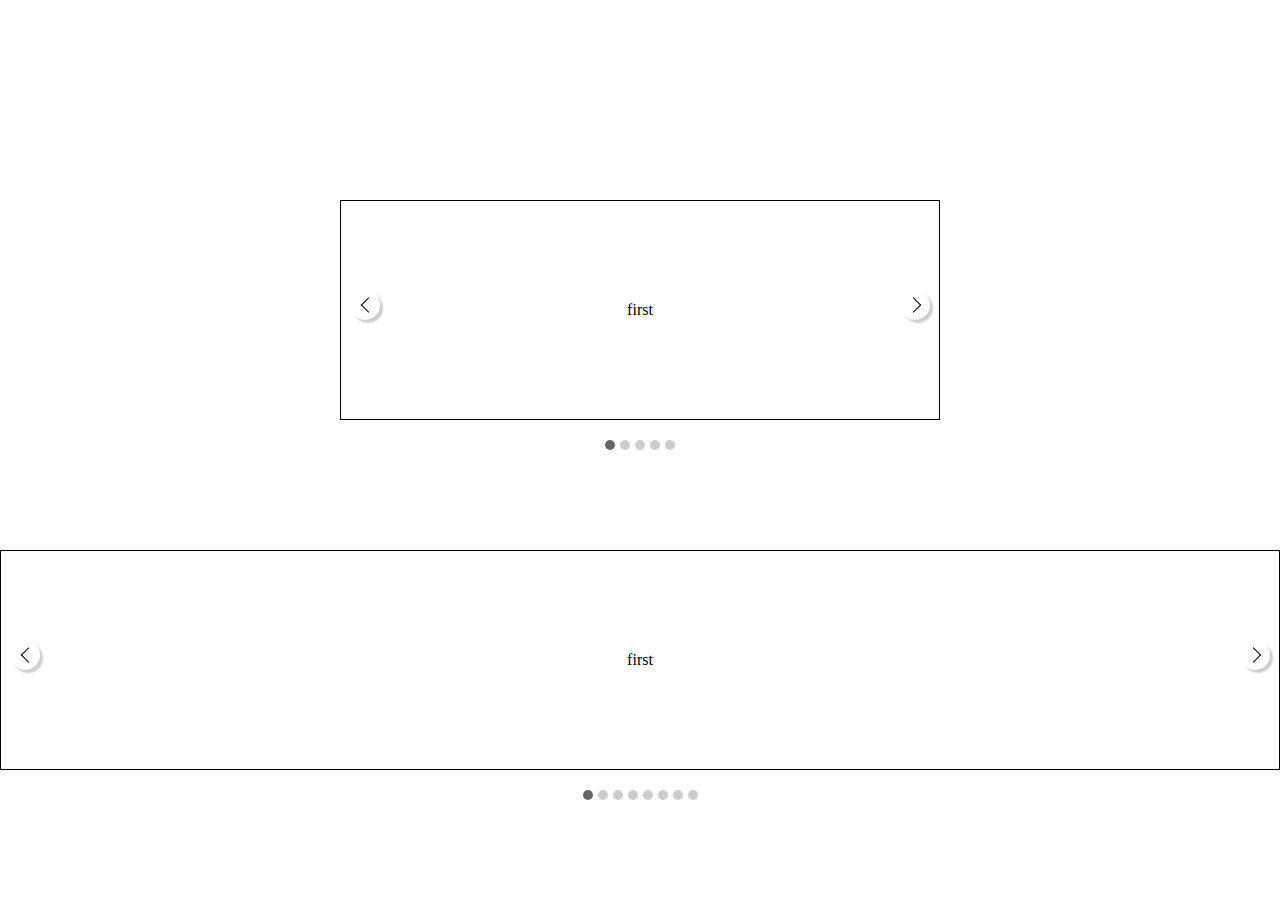
<file: 강민정/index.html>
<!DOCTYPE html>
<html lang="en">
<head>
  <meta charset="UTF-8" />
  <meta name="viewport" content="width=device-width, initial-scale=1.0" />
  <title>carousel script</title>
  <link rel="stylesheet" href="./carousel.css">
  <link rel="stylesheet" href="./style.css">
  <script src="./carousel.js"></script>
</head>
<body>
<div class="makeCarousel">
  <ul>
    <li>first</li>
    <li>second</li>
    <li>third</li>
    <li>fourth</li>
    <li>fifth</li>
  </ul>
</div>

<div class="singleCarousel">
  <ul>
    <li>first</li>
    <li>second</li>
    <li>third</li>
    <li>fourth</li>
    <li>fifth</li>
    <li>sixth</li>
    <li>seventh</li>
    <li>eighth</li>
  </ul>
</div>
<script>
;(function() {
  'use strict';

  const domReady = () => {
    const carousel = new carouselPrototype.Carousel({
      wrapper: '.makeCarousel',
      endEvent: () => {
        console.log('end event');
      }
    });

    const singleCarousel = new carouselPrototype.Carousel('.singleCarousel', 'a');
  };

  if (document.readyState === 'complete') {
    domReady();
  } else if (document.addEventListener) {
    document.addEventListener('DOMContentLoaded', domReady);
  }
})();
</script>
</body>
</html>
</file>
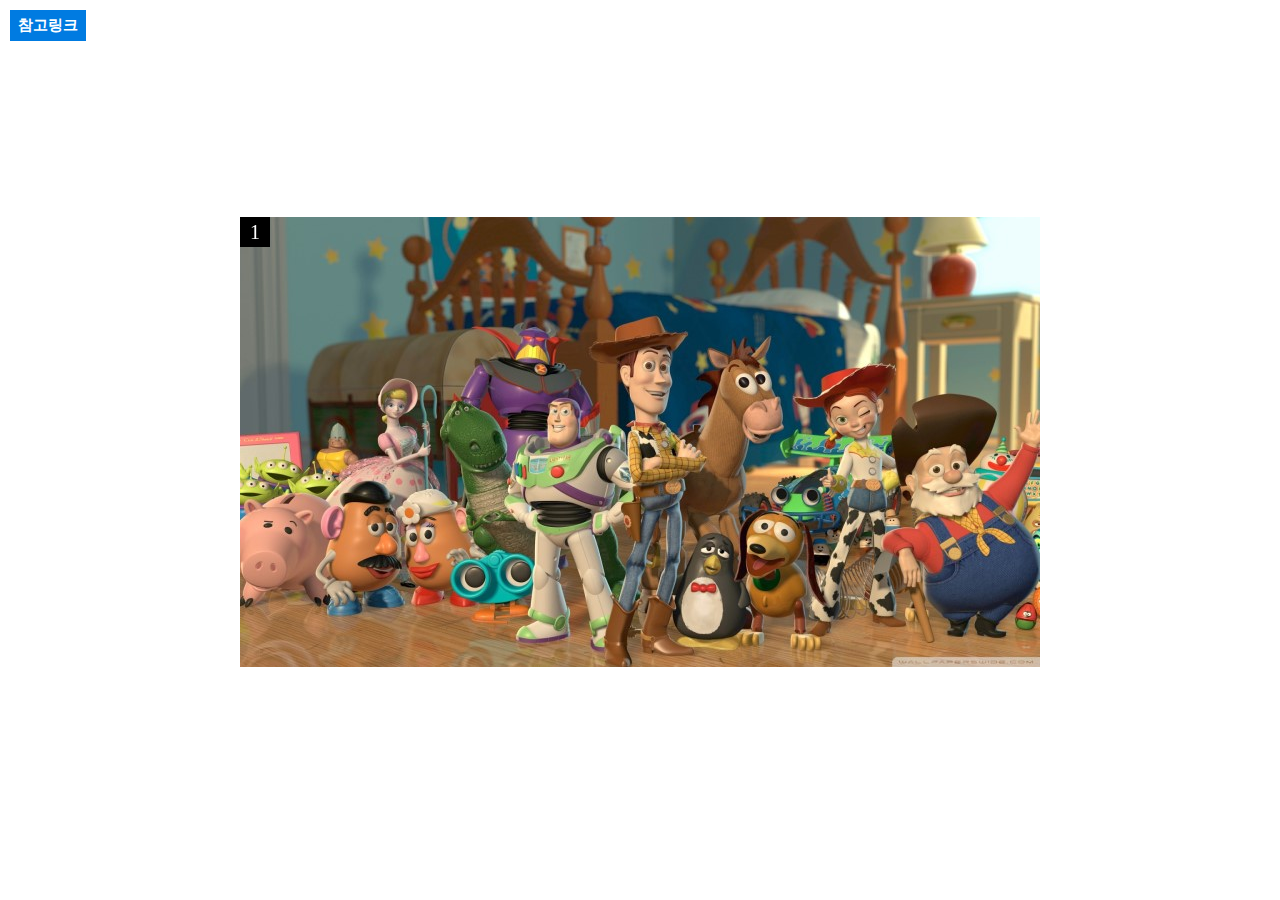
<file: 송창석/index.html>
<!DOCTYPE html>
<html lang="en">
<head>
  <meta charset="UTF-8" />
  <meta name="viewport" content="width=device-width, initial-scale=1.0" />
  <link rel="stylesheet" href="https://use.fontawesome.com/releases/v5.14.0/css/all.css" integrity="sha384-HzLeBuhoNPvSl5KYnjx0BT+WB0QEEqLprO+NBkkk5gbc67FTaL7XIGa2w1L0Xbgc" crossorigin="anonymous">
  <link rel="stylesheet" href="resources/css/reset.css">
  <link rel="stylesheet" href="resources/css/style.css">
  <title>carousel slide</title>
</head>
<body>
    <div id="wrap">
        <div id="ct" class="flex">
            <div class="example">
                <a href="https://im-developer.tistory.com/97" target="_blank">참고링크</a>
            </div>
            <section id="carousel" class="container">
                <div class="wrapper">
                    <ul class="list">
                        <li class="slide slide1"><i class="num">1</i><span class="img"><img src="resources/images/img01.jpg" alt=""></span></li>
                        <li class="slide slide2"><i class="num">2</i><span class="img"><img src="resources/images/img02.jpg" alt=""></span></li>
                        <li class="slide slide3"><i class="num">3</i><span class="img"><img src="resources/images/img03.jpg" alt=""></span></li>
                        <li class="slide slide4"><i class="num">4</i><span class="img"><img src="resources/images/img04.jpg" alt=""></span></li>
                    </ul>
                </div>
                <div class="arrows-button">
                    <button type="button" class="fas fa-chevron-circle-left prev"></button>
                    <button type="button" class="fas fa-chevron-circle-right next"></button>
                </div>
                <button type="button" class="play-button fas fa-pause-circle"></button>
                <!-- <button type="button" class="fas fa-play-circle play"></button> -->
            </section>
        </div>
    </div>
</body>
<script src="resources/js/re_app.js"></script>
</html>
</file>
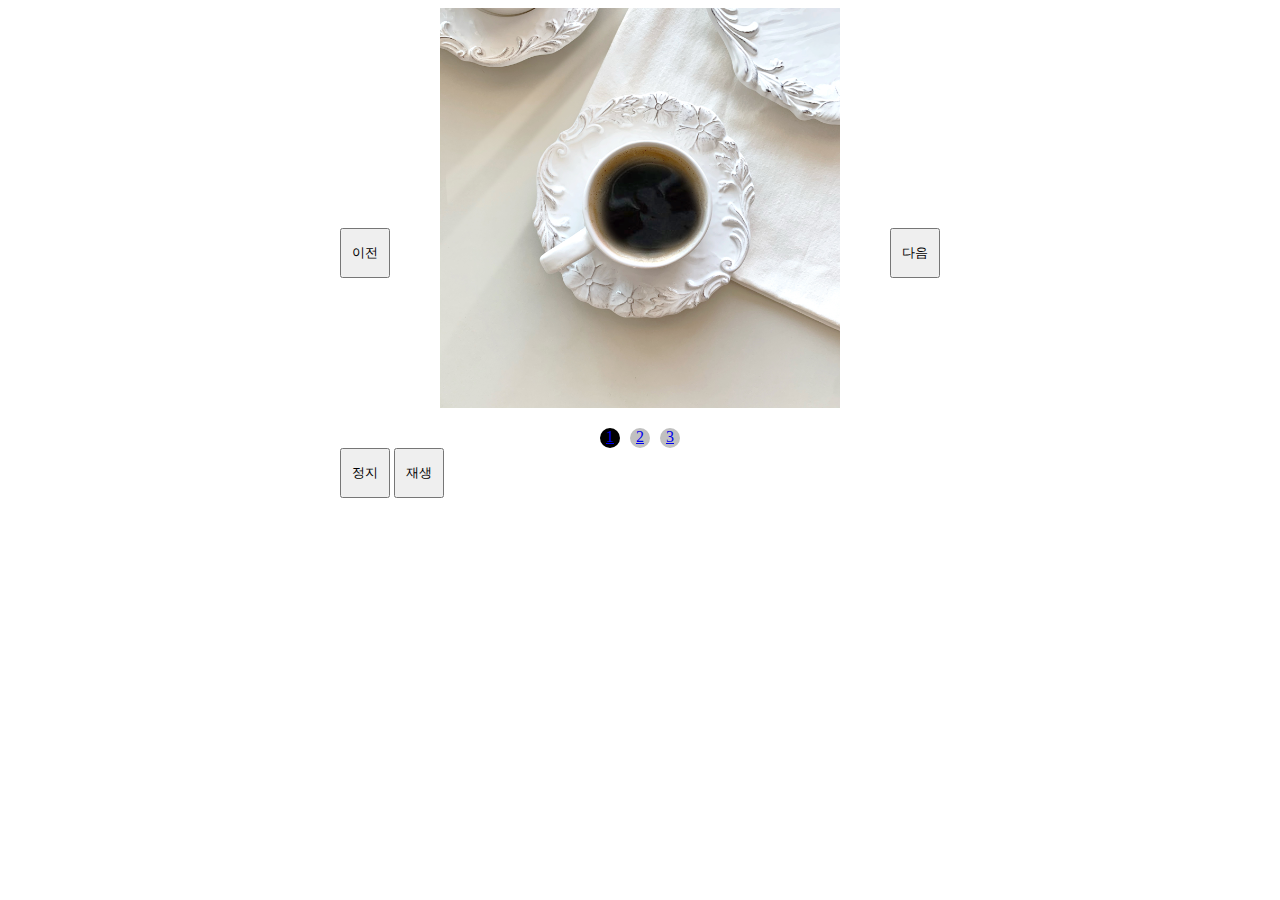
<file: 윤선지/index.html>
<!DOCTYPE html>
<html lang="en">
  <head>
    <meta charset="UTF-8" />
    <meta name="viewport" content="width=device-width, initial-scale=1.0" />
    <title>캐러셀 슬라이더 구현</title>
    <link rel="stylesheet" href="css/slide.css">
  </head>
  <body>
    <div class="wrap">
      <div class="container">
        <div class="content">
          <!-- slide -->
          <div class="slider_wrap">
            <div class="slide_frame">
              <div class="slide_list">
                <div class="slide_bx">
                  <img src="img/img1.jpg" alt="">
                </div>
                <div class="slide_bx">
                  <img src="img/img2.jpg" alt="">
                </div>
                <div class="slide_bx">
                  <img src="img/img3.jpg" alt="">
                </div>
              </div>
            </div>
          </div>
          <!-- //slide -->
        </div>
      </div>
    </div>
    <script type="text/javascript" src="script/slide.js"></script>
  </body>
</html>
</file>
<file: 강민정/carousel.css>
body {
    padding: 0;
    margin: 0;
}

body * {
    padding: 0;
    margin: 0;
}

.carousel {
    display: flex;
}

.carouselWrapper {
    overflow: hidden;
    position: relative;
}

.carousel > li {
    display: flex;
}

.carouselController button[data-direction="prev"], .carouselController button[data-direction="next"] {
    position: absolute;
    top: calc(50% - 20px);
    width: 30px;
    height: 30px;
    border-radius: 15px;
    transform: translateY(-50%);
    background-color: #fff;
    border: none;
    box-shadow: 3px 3px 2px 0 rgba(0, 0, 0, 0.2);
    text-indent: -9999px;
    cursor: pointer;
}

.carouselController button[data-direction="prev"]:after, .carouselController button[data-direction="next"]:after {
    content: "";
    position: absolute;
    left: 50%;
    top: 50%;
    width: 10px;
    height: 10px;
    border: solid 1px #000;
    border-top: none;
    border-left: none;
}

.carouselController button[data-direction="prev"] {
    left: 10px;
}

.carouselController button[data-direction="prev"]:after {
    left: 13px;
    transform: translateY(-50%) rotate(135deg);
}

.carouselController button[data-direction="next"] {
    right: 10px;
}

.carouselController button[data-direction="next"]:after {
    left: 8px;
    transform: translateY(-50%) rotate(-45deg);
}

.carouselIndicator {
    margin-top: 20px;
    font-size: 0;
    text-align: center;
}

.carouselIndicator > li {
    display: inline-block;
    width: 10px;
    height: 10px;
    border-radius: 5px;
    margin-left: 5px;
    cursor: pointer;
    background-color: rgba(0, 0, 0, 0.2);
    vertical-align: top;
}

.carouselIndicator > li:first-child {
    margin-left: 0;
}

.carouselIndicator > li.active {
    background-color: rgba(0, 0, 0, 0.6);
}
</file>
<file: 강민정/style.css>
.makeCarousel {
    width: 600px;
    margin: 200px auto 0;
}

.makeCarousel ul > li {
    padding: 100px 0;
    border: 1px solid #000;
    box-sizing: border-box;
    justify-content: center;
}

.singleCarousel {
    margin: 100px auto 0;
}

.singleCarousel ul > li {
    padding: 100px 0;
    border: 1px solid #000;
    box-sizing: border-box;
    justify-content: center;
}
</file>
<file: 송창석/resources/css/style.css>
/* 공통 */
.example{position:fixed;left:10px;top:10px;text-align:center;background-color:rgba(0,123,225,1)}
.example a{display:block;width:100%;height:100%;padding:8px;font-weight:bold;font-size:15px;color:#fff}
.hide{font-size:0;position:absolute;left:-9999px;clip:rect(0,0,0,0);}
.flex{display:flex;height:100vh;align-items:center;justify-content:center}
.img{display:block}
.img img{width:100%;max-width:100%;vertical-align:top}
#wrap,
#ct{overflow:hidden;width:100%;text-align:center}

/* content */

/* carousel */
.container{display:inline-block;position:relative}
.wrapper{overflow:hidden;margin: 0 auto}
.list{height:100%}
.list:after{content:'';display:block;clear:both}
.slide{float:left;height:100%;position:relative}
.slide .num{width:30px;line-height:30px;position:absolute;left:0;top:0;color:#fff;background-color:#000;font-size:20px}

/* arrow */
.arrows-button button{position:absolute;top:50%;z-index:2;cursor:pointer;font-size:35px;background-color:transparent}
.arrows-button .prev{left:-50px}
.arrows-button .next{right:-50px}
.play-button{margin-top:10px;font-size:35px;cursor:pointer;background-color:transparent}
</file>
<file: 윤선지/css/slide.css>
.slider_wrap {
    position: relative;
    width: 600px;
    margin: 0 auto;
}

.slider_wrap .slide_frame {
    position: relative;
    overflow: hidden;
    z-index: 10;
    width: 400px;
    height: 400px;
    margin: 0 auto;
    display: block;
}

.slider_wrap .slide_bx {
    float: left;
}

.slider_wrap .slide_bx img {
    width: 100%;
}

.slide_control {
    overflow: hidden;
    position: absolute;
    top: 50%;
    right: 0;
    left: 0;
    transform: translateY(-50%);
}

.slide_control .btn_preview,
.slide_control .btn_next {
    display: inline-block;
    float: left;
    width: 50px;
    height: 50px;
}

.slide_control .btn_next {
    float: right;
}

.slide_paging {
    text-align: center;
    margin-top: 20px;
}

.slide_paging .page {
    display: inline-block;
    width: 20px;
    height: 20px;
    margin-left: 10px;
    border-radius: 50%;
    background: silver;
}

.slide_paging .page:first-child {
    margin-left: 0;
}

.slide_paging .page.on {
    background: #000;
}

.btn_play,
.btn_stop {
    display: inline-block;
    width: 50px;
    height: 50px;
}

.btn_play.on,
.btn_stop.on {
    background: red;
}
</file>
